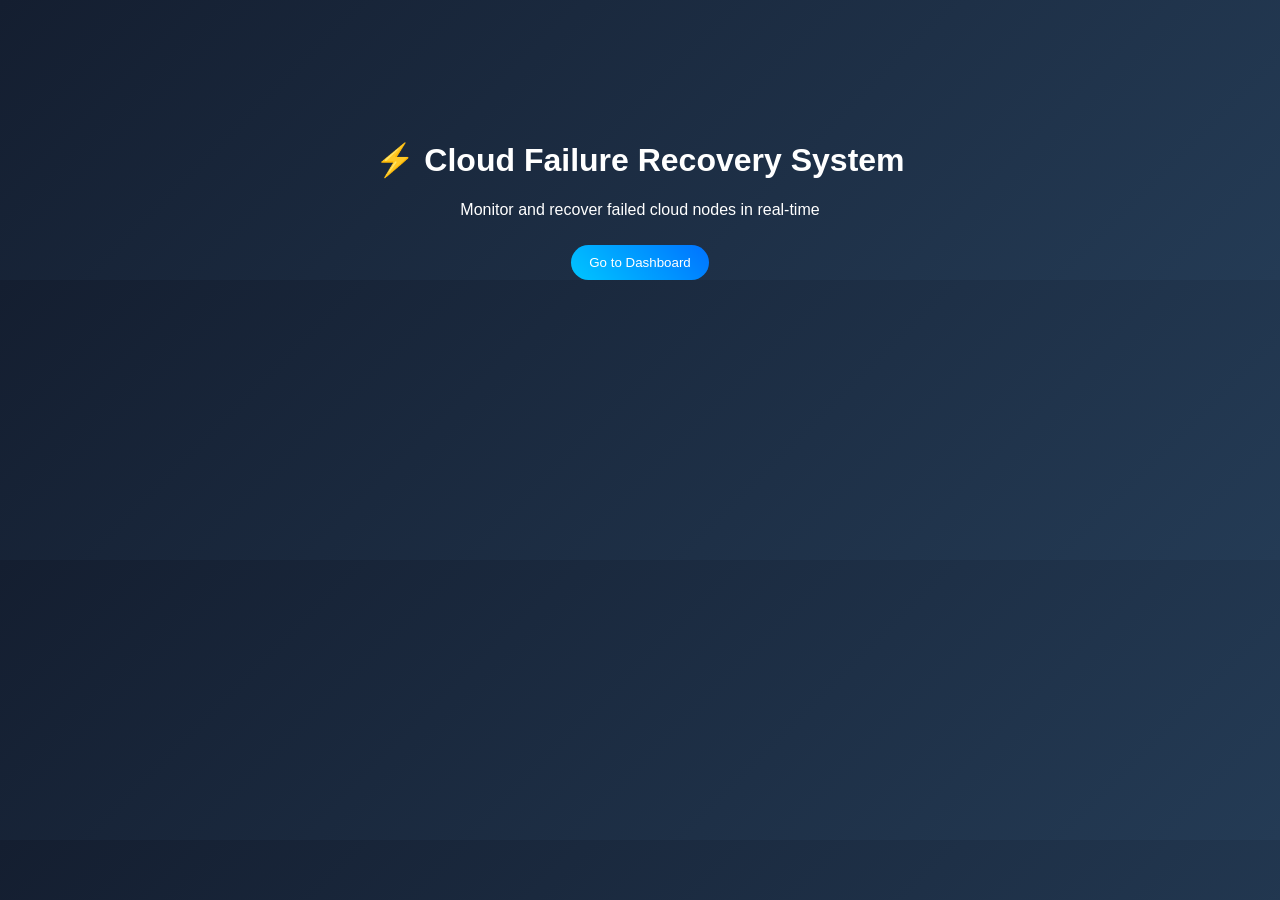
<file: templates/index.html>
<!DOCTYPE html>
<html>
<head>
    <title>Failure Recovery System</title>
    <link rel="stylesheet" href="/static/style.css">
</head>
<body class="center">

<h1>⚡ Cloud Failure Recovery System</h1>
<p>Monitor and recover failed cloud nodes in real-time</p>

<a href="/dashboard">
    <button class="btn">Go to Dashboard</button>
</a>

</body>
</html>
</file>
<file: static/style.css>
body {
    margin: 0;
    font-family: Arial;
    background: linear-gradient(135deg,#141E30,#243B55);
    color: white;
}

.center {
    text-align: center;
    padding-top: 120px;
}

.title {
    text-align: center;
    margin-top: 20px;
}

.center-btn {
    display: block;
    margin: 20px auto;
}

.grid {
    display: grid;
    grid-template-columns: repeat(auto-fit,minmax(230px,1fr));
    gap: 20px;
    padding: 30px;
}

.card {
    background: rgba(255,255,255,0.15);
    padding: 20px;
    border-radius: 15px;
    box-shadow: 0 10px 25px rgba(0,0,0,0.5);
    transition: 0.3s;
}

.card:hover {
    transform: translateY(-5px);
}

.btn {
    padding: 10px 18px;
    border-radius: 20px;
    border: none;
    background: linear-gradient(45deg,#00c6ff,#0072ff);
    color: white;
    cursor: pointer;
    margin-top: 10px;
}

.ok { color: #00ff9d; }
.fail { color: #ff4b5c; }
</file>
